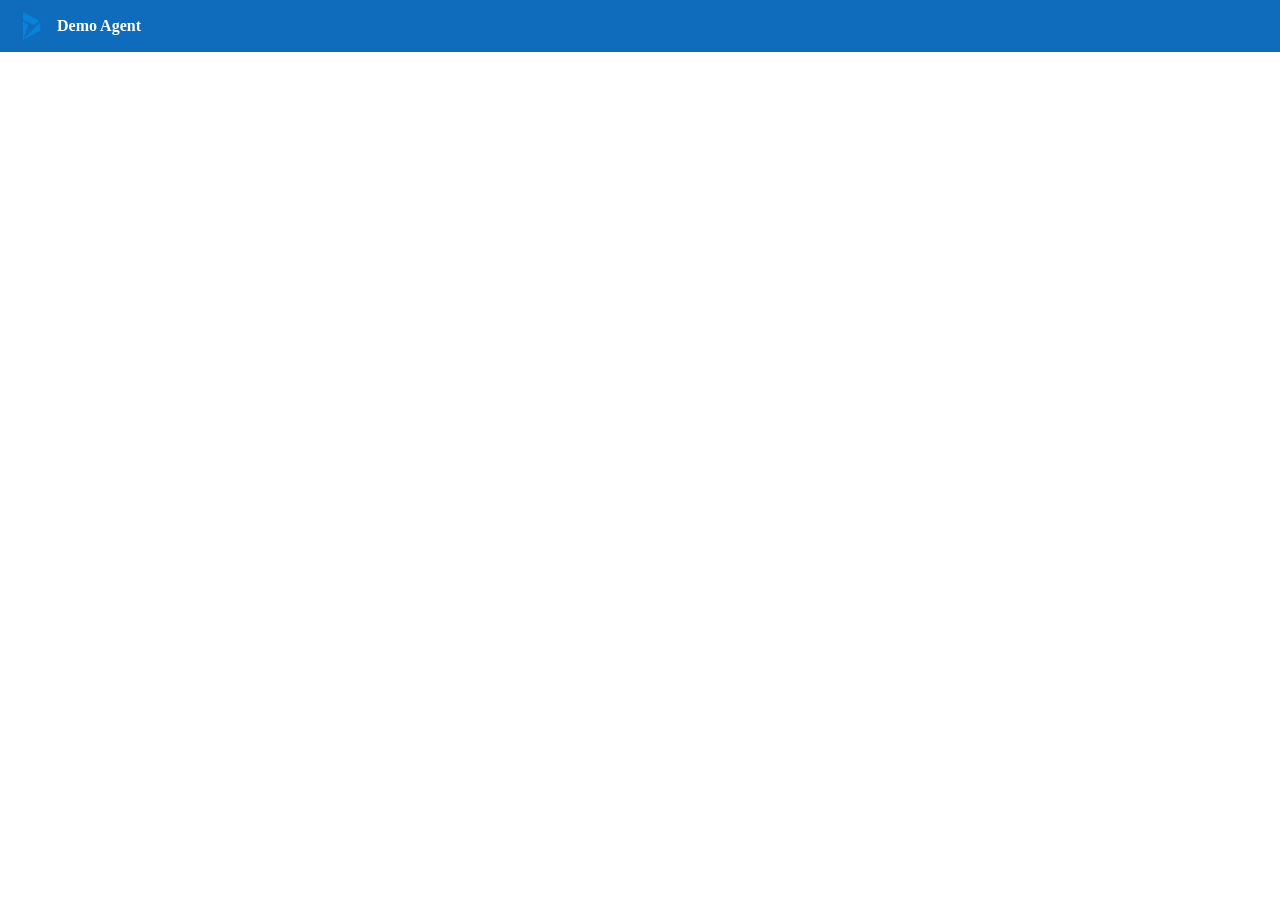
<file: Insight365_html.html>
<!DOCTYPE html>
<html lang="en">

<head>
    <meta charset="utf-8">
    <title>Demo Agent</title>
    <meta content="width=device-width, initial-scale=1.0" name="viewport">
    <meta content="" name="keywords">
    <meta content="" name="description">
    <script crossorigin="anonymous" src="https://cdn.botframework.com/botframework-webchat/latest/webchat.js"></script>
    <script type="text/javascript" src="https://alcdn.msauth.net/browser/2.38.0/js/msal-browser.min.js"></script>
    <script type="text/javascript">
        if (typeof msal === 'undefined') document.write(unescape("%3Cscript src='https://alcdn.msftauth.net/browser/2.32.0/js/msal-browser.min.js' type='text/javascript' %3E%3C/script%3E"));
    </script>
    <script src="Insight365_Utility.js" defer></script>

    <!-- Google Web Fonts -->
    <link rel="preconnect" href="https://fonts.googleapis.com">
    <link rel="preconnect" href="https://fonts.gstatic.com" crossorigin>
    <link href="https://fonts.googleapis.com/css2?family=Open+Sans:wght@400;600&family=Ubuntu:wght@500;700&display=swap"
          rel="stylesheet">
    <link href="Insight365_stylesheet.css" rel="stylesheet" />

</head>

<body>
        <!-- Chat Container -->
        <div id="chatContainer" style="display: block;">
            <div id="chatHeader">
                <img src="Insight365_BotImage.png" alt="Bot">
                Demo Agent
            </div>
            <div id="webchat" role="main"></div>
        </div>



</body>

</html>
</file>
<file: Insight365_stylesheet.css>
body{
    margin: 0px;
}

#chatContainer {
       /* position: fixed; */
    /* bottom: 105px; */
    /* right: 20px; */
    width: 100%;
    height: 100vH;
    display: none;
    background-color: white;
    box-shadow: 0 0 10px rgba(0, 0, 0, 0.3);
    /* border-radius: 10px; */
    z-index: 9999;
    overflow: hidden;
}

#chatHeader {
    background-color: rgb(15 108 189);
    color: white;
    padding: 10px 15px;
    font-weight: bold;
    display: flex;
    align-items: center;
    z-index: 99999;
}

    #chatHeader img {
        width: 32px;
        height: 32px;
        border-radius: 50%;
        margin-right: 10px;
    }

#webchat {
    height: calc(100% - 50px);
}

.webchat__link-definitions_list {
    display: none;
}

.webchat__link-definitions {
    display: none;
}

.webchat__render-markdown__pure-identifier {
    display: none;
}

#webchat p{
    margin-bottom: 0 !important;
}

#webchat h1, #webchat h2, #webchat h3, #webchat h4, #webchat h5 {
    font-size: 16px;
}
.webchat__imageAvatar__image img {
    border-radius: 50% !important;
}

.webchat__bubble__nub-pad {
    width: 5px !important;
}
</file>
